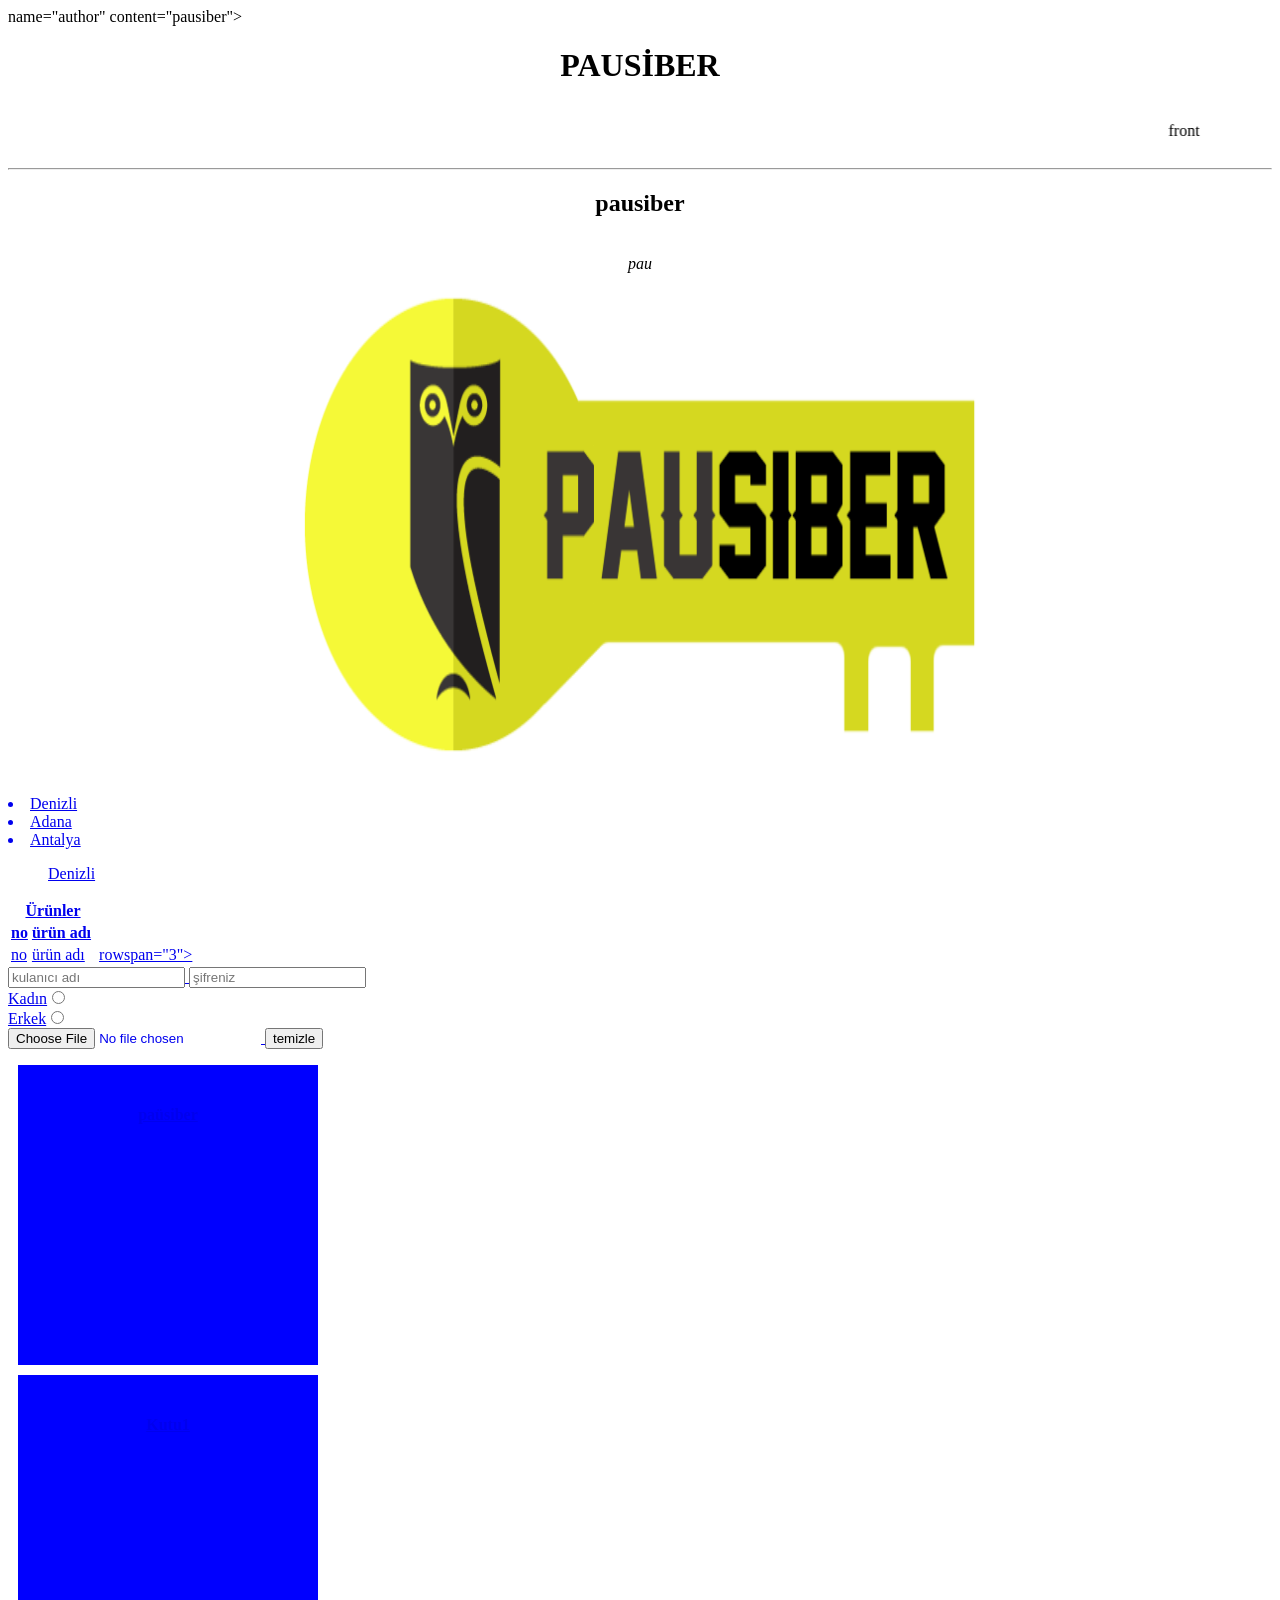
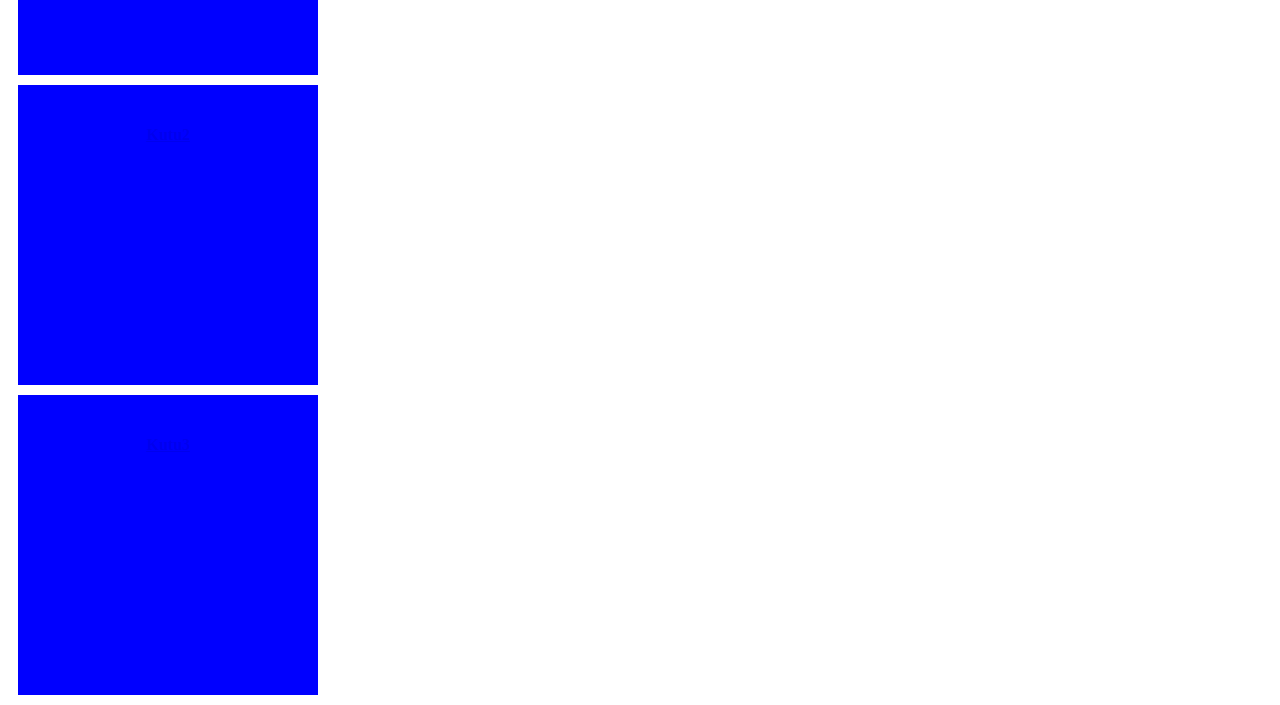
<file: fronted/index.html>
<!DOCTYPE html>
<html lang="en">
<head>
    <meta charset="UTF-8">
    <meta> name="author" content="pausiber">
    <meta name="viewport" content="width=device-width, initial-scale=1.0">
    <title>Deneme</title>
    <link rel="stylesheet" href="style.css">
   <!-- <meta http-equiv="refresh" content="0; url=https://pausiber.xyz"> -->
</head>
<body>
<center>
    <h1> PAUSİBER</h1>
    <marquee>
        <p>front</p>
    <i><pausiber/i>
    </marquee>
    <hr>
    <h2>pausiber</h2>
    <br>
    <i>pau</i>
    <center>
         <a href="https://pausiber.xyz/"> 
            <img src="paüsiber.png" alt="logo yok" width="700" height="500">
        <!-- </a> -->
    </center>
    <br>
</center>
       </ul>
        <li>Denizli</li>
        <li>Adana</li>
        <li>Antalya</li>
        </ul>
        <ol>
        </li>Denizli</li>
        </ol>
        <table>
            <tr>
        <th colspan="3">Ürünler</th>   
     </tr>
     <tr>
        <th>no</th>
        <th>ürün adı</th>
        <th rowspan="3"></th>

     </tr>
     <tr>
        <td>no</td>
        <td>ürün adı</td>
        <td> rowspan="3"></td>

     </tr>
        </table>
    
    

    
    <form>
        <input tyoe="text" placeholder="kulanıcı adı">
        <input type="password" placeholder="şifreniz">
        <br>
        Kadın<input type="radio" name="cinsiyet">
        <br>
        Erkek<input type="radio" name="cinsiyet">
        <br>
        <input type="file">
        <input type="reset" value="temizle">

    </form>
</center>
</center>
<style>
    .kutu{
        background-color:blue;
        width: 300px;
        height:300px;
    }
    </style>
    <div class="kutu">
<p>
        paüsiber
    </p>
    </div>

    <div class="kutu" id="kutu1">Kutu1</div>
    <div class="kutu" id="kutu2">Kutu2</div>
    <div class="kutu" id="kutu3">Kutu3</div>

   
    
</style>
</center>
</body>
</html>
</file>
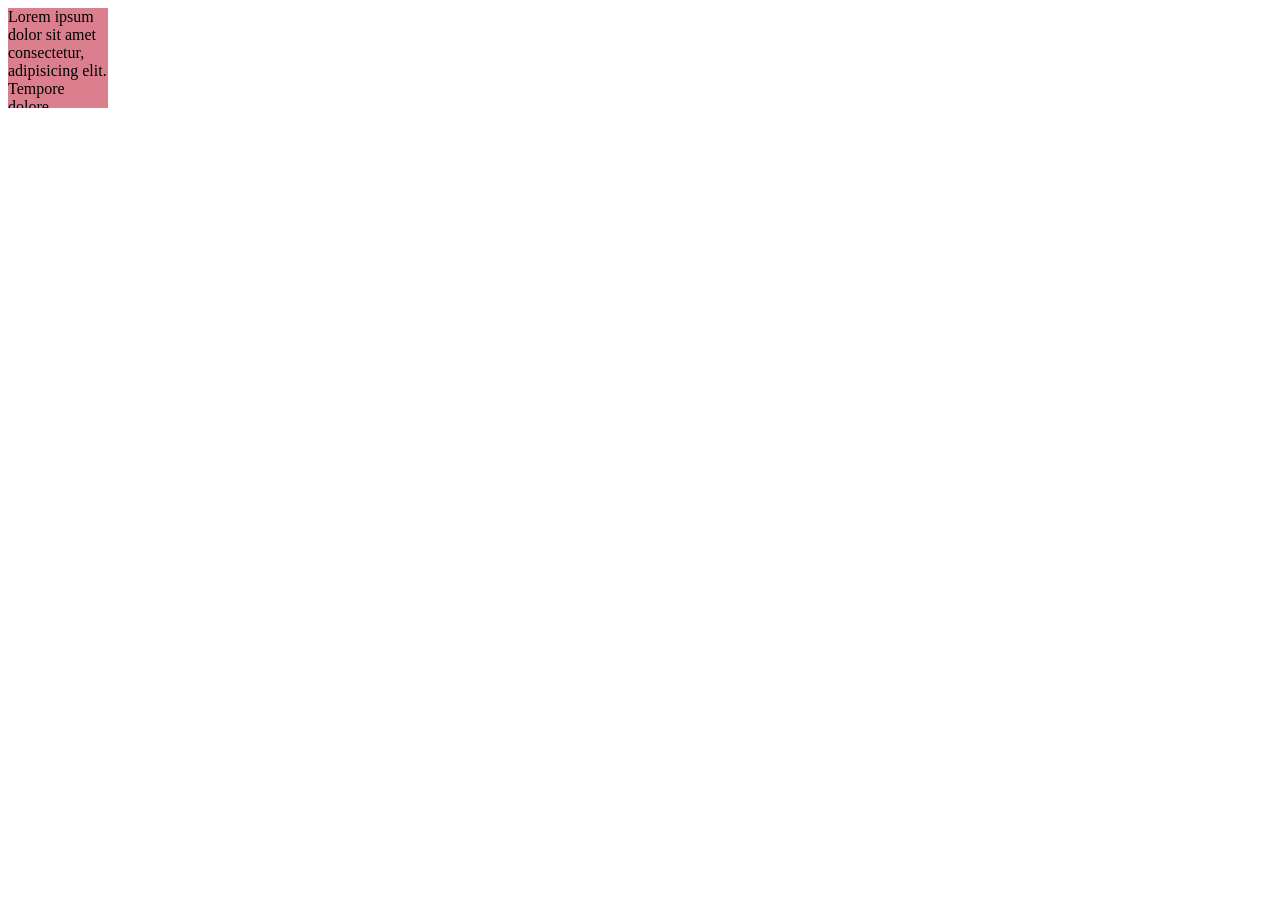
<file: hafta3/index.html>
<!DOCTYPE html>
<html lang="en">
<head>
    <meta charset="UTF-8">
    <meta name="viewport" content="width=device-width, initial-scale=1.0">
    <title>Document</title>
    <!-- <link rel="stylesheet" href="https://cdnjs.cloudflare.com/ajax/libs/font-awesome/7.0.1/css/all.min.css"> -->
    <link rel="stylesheet" href="style.css">
</head>
<body>
    <!-- <div class="kutu1">
        <h1>bu bir başlıktır.</h1>
    </div>

    <div class="kutu2">
        <h1>bu bir başlıktır.</h1>
    </div>
     -->
    <!-- <i class="fa-semibold fa-house"></i>

    <p>Paragraf1</p>
    <a href="#">link1</a>
    <divclass="kutu1"></div>
    <divclass="kutu2"></div> -->
    <!-- <div class="container">
        <div class="box1"></div>
        <div class="box2"></div>
        <div class="box3"></div>
        <div class="box4"></div>
        <div class="box5"></div>
    </div> -->

    <div>Lorem ipsum dolor sit amet consectetur, adipisicing elit. Tempore dolore provident, natus aliquid quod molestias ducimus id ratione, cupiditate ipsum modi! Provident pariatur dolorem dolorum quasi, voluptas aut suscipit adipisci?</div>
</body>
</html>
</file>
<file: fronted/style.css>
.kutu{
        width:150px;
        height:150px;
        margin:10px;
        border:2px black;
        text-align:center;
        line-height: 100px;
        font-weight: bold;
    }
    #kutu{
background-color: blue;

    }
</file>
<file: hafta3/style.css>
/* body{
    background-color:rgb(196, 146, 85);
}
.kutu1{
    background-color:rgb(245, 173, 17);
    width: fit-content;
    height: fit-content;
    margin :300px;
    padding:300px;
    background-image:url(image.png);
    background-repeat: repeat-y;
    background-position:center;
    background-size: contain;
    background-attachment:fixed;
    border:5px dotted pink;
    border-bottom:10px dotted purple;
    border-color:blueviolet
    border-style:groove;
    border-inline:7px dashed pink;
    text-align: center;
    font-weight:50px;
    font-family:'Gil sans'
    font-style:italic;
    text-transform: uppercase;
    text-decoration: overline;
    word-spacing:20px;

} */
 /* i{

    background-color:red;
    font-size: 100px;

 }

 p{
    display:block;
    width: 200px;
    height: 200px;

 }
 a{ 
    display: inline;
}
 .kutu1 {
    width: 300px;
    height: 300px;
    background-color:aqua;
    display: inline-block;
 }
 .kutu2 {
    width: 300px;
    height: 300px;
    background-color:brown;
    display: inline-block;
 } */



/* .container{
    width:500px;
    height:500px;
    background-color:blueviolet;
 }
 .box1{
    width:500px;
    height:500px;
    background-color:rgb(226, 43, 104);
    /* position:static; */
    /* top:50px; */
 /* }
 .box2{
    width:500px;
    height:500px;
    background-color:rgb(226, 43, 43);
    position: relative; */
    /* top:50px;
    left: 400px; */
 /* }
 .box3{
    width:500px;
    height:500px;
    background-color:rgb(43, 226, 211);
    position:absolute;
    left:400px;
 }
 .box4{
    width:500px;
    height:500px;
    /* background-color:rgb(43, 73, 226); */
    /* position: fixed; */
    /* z-index:2; #büyük sayı verdiğin üstte durur. */
 /* }
 .box5{
    width:500px;
    height:500px;
    background-color:rgb(43, 226, 147);
    position: sticky;
    top: 0px;

 } */
div{
    width:100px;
    height:100px;
    background-color:rgb(219, 127, 142);
    /* overflow: visible; */
    /* overflow: scroll;
    overflow:hidden; */
    /* overflow:auto; */
    overflow: scroll;
  }
</file>
